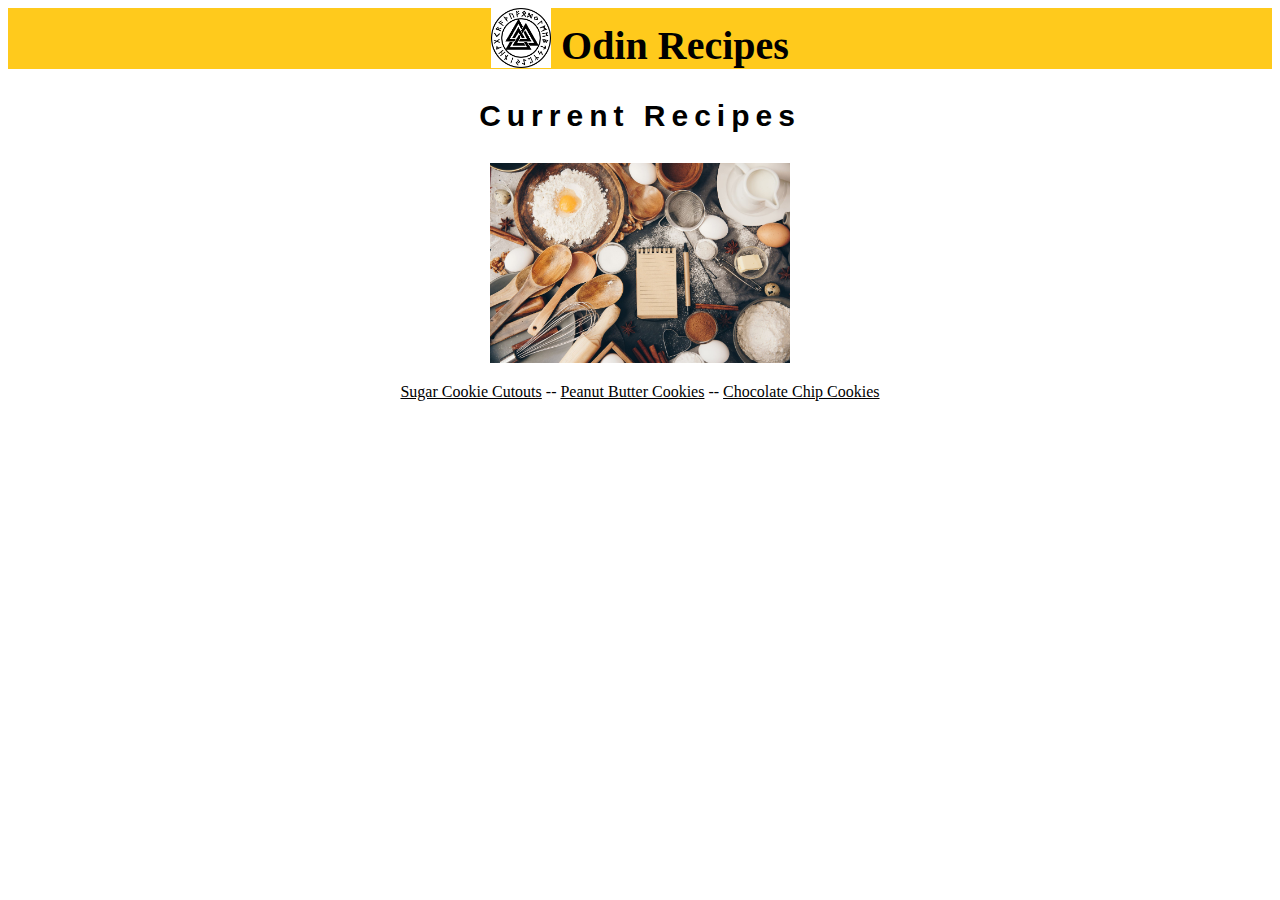
<file: index.html>
<!DOCTYPE html><!-- created own Boilerplate -->
<html>
    <head>
        <meta charset="utf-8">
        <title>Odin's Recipes</title>
        <link rel="stylesheet" href="style.css" />
    </head>

    <body>
        <!-- Banner that goes across top-->
        <div id="banner">
            <img id="logo" src="img/odinsym.png" alt="Odin's symbol">
             Odin Recipes
        </div>
        <!-- using relative img link -->
        <p class="section">Current Recipes </p>
            <img id="recipelogo" src="img/baking.jpg" alt="Random baking utensils">
            <p>
                <a class="recipe one" href="recipes/sugarcookiecutouts.html">Sugar Cookie Cutouts</a>
                --
                <a class="recipe two" href="recipes/peanutbuttercookies.html">Peanut Butter Cookies</a>
                --
                <a class="recipe three" href="recipes/chocochipcookie.html">Chocolate Chip Cookies</a>
            </p>
        
    </body>

</html>
</file>
<file: style.css>
/* styles for Odin Recipe */

body {
    text-align: center;
}

#banner {
background-color: rgba(255, 196, 0, 0.89);
font-size: 40px;
font-weight: bold;
}

#banner #logo {
    height: 60px;
    width: auto;
    vertical-align: text-bottom;
}

#recipelogo {
    height: auto; 
    width: 300px;
}

.section {
    font-weight: bold;
    font-size: 30px;
    letter-spacing: 6px;
    font-family: cursive, sans-serif;
}

.recipe {
    color: rgb(0, 0, 0);;
}
</file>
